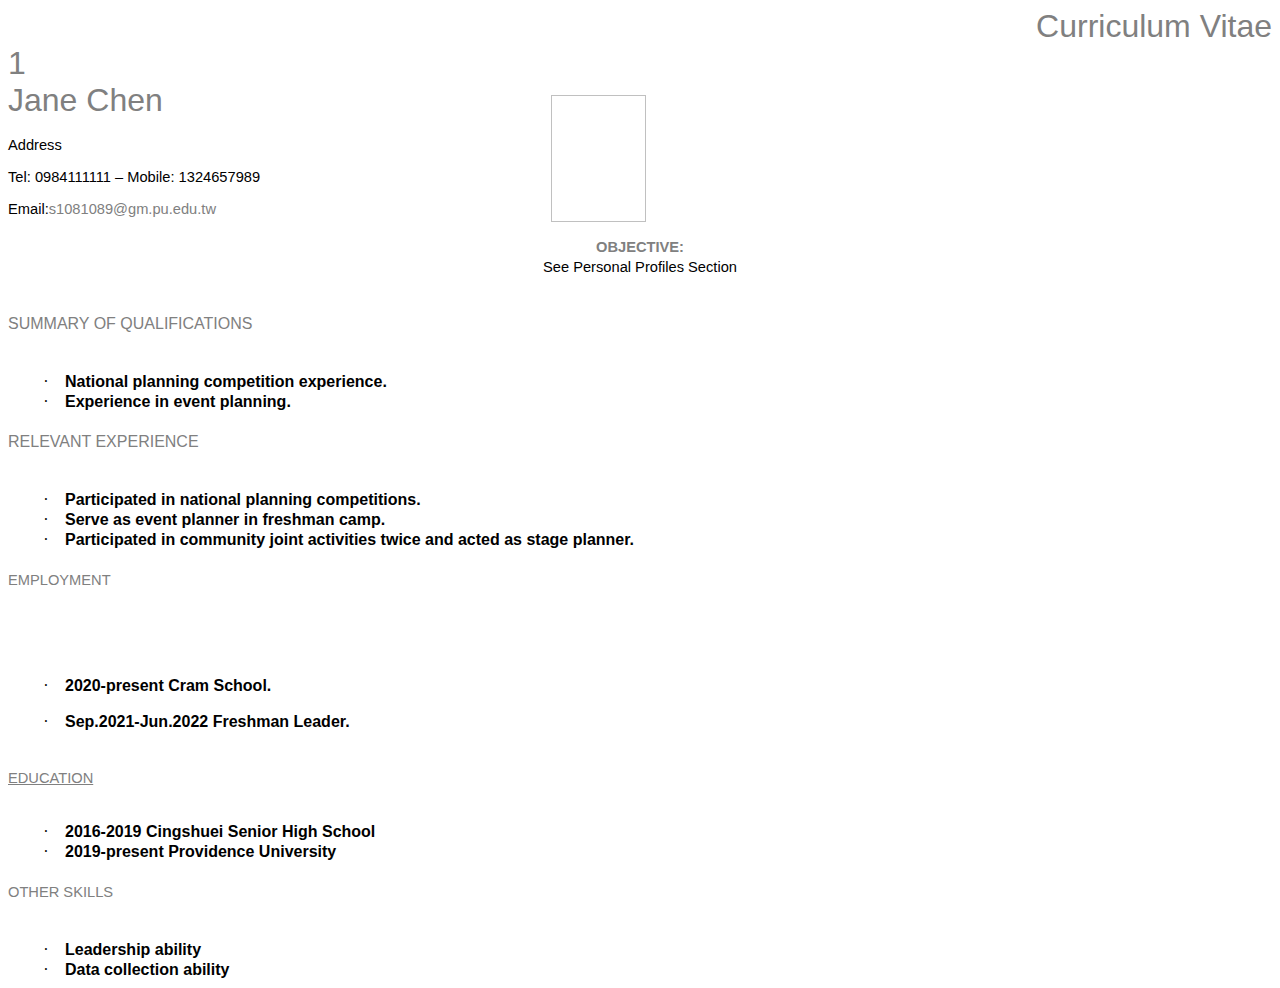
<file: 履歷en模板.html>
<html xmlns:v="urn:schemas-microsoft-com:vml"
xmlns:o="urn:schemas-microsoft-com:office:office"
xmlns:w="urn:schemas-microsoft-com:office:word"
xmlns:m="http://schemas.microsoft.com/office/2004/12/omml"
xmlns="http://www.w3.org/TR/REC-html40">

<head>
<meta http-equiv=Content-Type content="text/html; charset=utf-8">
<meta name=ProgId content=Word.Document>
<meta name=Generator content="Microsoft Word 15">
<meta name=Originator content="Microsoft Word 15">
<link rel=File-List href="履歷en模板.fld/filelist.xml">
<link rel=Edit-Time-Data href="履歷en模板.fld/editdata.mso">
<!--[if !mso]>
<style>
v\:* {behavior:url(#default#VML);}
o\:* {behavior:url(#default#VML);}
w\:* {behavior:url(#default#VML);}
.shape {behavior:url(#default#VML);}
</style>
<![endif]-->
<title>Curriculum Vitae</title>
<!--[if gte mso 9]><xml>
 <o:DocumentProperties>
  <o:Author>user</o:Author>
  <o:LastAuthor>張梅齡</o:LastAuthor>
  <o:Revision>2</o:Revision>
  <o:TotalTime>54</o:TotalTime>
  <o:Created>2023-04-04T18:10:00Z</o:Created>
  <o:LastSaved>2023-04-04T18:10:00Z</o:LastSaved>
  <o:Pages>1</o:Pages>
  <o:Words>98</o:Words>
  <o:Characters>564</o:Characters>
  <o:Company>USER</o:Company>
  <o:Lines>4</o:Lines>
  <o:Paragraphs>1</o:Paragraphs>
  <o:CharactersWithSpaces>661</o:CharactersWithSpaces>
  <o:Version>16.00</o:Version>
 </o:DocumentProperties>
 <o:OfficeDocumentSettings>
  <o:TargetScreenSize>800x600</o:TargetScreenSize>
 </o:OfficeDocumentSettings>
</xml><![endif]-->
<link rel=themeData href="履歷en模板.fld/themedata.thmx">
<link rel=colorSchemeMapping href="履歷en模板.fld/colorschememapping.xml">
<!--[if gte mso 9]><xml>
 <w:WordDocument>
  <w:SpellingState>Clean</w:SpellingState>
  <w:GrammarState>Clean</w:GrammarState>
  <w:TrackMoves>false</w:TrackMoves>
  <w:TrackFormatting/>
  <w:ValidateAgainstSchemas/>
  <w:SaveIfXMLInvalid>false</w:SaveIfXMLInvalid>
  <w:IgnoreMixedContent>false</w:IgnoreMixedContent>
  <w:AlwaysShowPlaceholderText>false</w:AlwaysShowPlaceholderText>
  <w:DoNotPromoteQF/>
  <w:LidThemeOther>EN-US</w:LidThemeOther>
  <w:LidThemeAsian>ZH-TW</w:LidThemeAsian>
  <w:LidThemeComplexScript>X-NONE</w:LidThemeComplexScript>
  <w:Compatibility>
   <w:SelectEntireFieldWithStartOrEnd/>
   <w:UseWord2002TableStyleRules/>
   <w:UseWord2010TableStyleRules/>
   <w:DontUseIndentAsNumberingTabStop/>
   <w:FELineBreak11/>
   <w:WW11IndentRules/>
   <w:DontAutofitConstrainedTables/>
   <w:AutofitLikeWW11/>
   <w:HangulWidthLikeWW11/>
   <w:UseNormalStyleForList/>
   <w:DontVertAlignCellWithSp/>
   <w:DontBreakConstrainedForcedTables/>
   <w:DontVertAlignInTxbx/>
   <w:Word11KerningPairs/>
   <w:CachedColBalance/>
   <w:UseFELayout/>
  </w:Compatibility>
  <w:BrowserLevel>MicrosoftInternetExplorer4</w:BrowserLevel>
  <m:mathPr>
   <m:mathFont m:val="Cambria Math"/>
   <m:brkBin m:val="before"/>
   <m:brkBinSub m:val="&#45;-"/>
   <m:smallFrac m:val="off"/>
   <m:dispDef/>
   <m:lMargin m:val="0"/>
   <m:rMargin m:val="0"/>
   <m:defJc m:val="centerGroup"/>
   <m:wrapIndent m:val="1440"/>
   <m:intLim m:val="subSup"/>
   <m:naryLim m:val="undOvr"/>
  </m:mathPr></w:WordDocument>
</xml><![endif]--><!--[if gte mso 9]><xml>
 <w:LatentStyles DefLockedState="false" DefUnhideWhenUsed="false"
  DefSemiHidden="false" DefQFormat="false" LatentStyleCount="376">
  <w:LsdException Locked="false" QFormat="true" Name="Normal"/>
  <w:LsdException Locked="false" QFormat="true" Name="heading 1"/>
  <w:LsdException Locked="false" SemiHidden="true" UnhideWhenUsed="true"
   QFormat="true" Name="heading 2"/>
  <w:LsdException Locked="false" QFormat="true" Name="heading 3"/>
  <w:LsdException Locked="false" SemiHidden="true" UnhideWhenUsed="true"
   QFormat="true" Name="heading 4"/>
  <w:LsdException Locked="false" SemiHidden="true" UnhideWhenUsed="true"
   QFormat="true" Name="heading 5"/>
  <w:LsdException Locked="false" QFormat="true" Name="heading 6"/>
  <w:LsdException Locked="false" SemiHidden="true" UnhideWhenUsed="true"
   QFormat="true" Name="heading 7"/>
  <w:LsdException Locked="false" SemiHidden="true" UnhideWhenUsed="true"
   QFormat="true" Name="heading 8"/>
  <w:LsdException Locked="false" QFormat="true" Name="heading 9"/>
  <w:LsdException Locked="false" SemiHidden="true" UnhideWhenUsed="true"
   QFormat="true" Name="caption"/>
  <w:LsdException Locked="false" QFormat="true" Name="Title"/>
  <w:LsdException Locked="false" QFormat="true" Name="Subtitle"/>
  <w:LsdException Locked="false" QFormat="true" Name="Strong"/>
  <w:LsdException Locked="false" QFormat="true" Name="Emphasis"/>
  <w:LsdException Locked="false" Priority="99" SemiHidden="true"
   Name="Placeholder Text"/>
  <w:LsdException Locked="false" Priority="1" QFormat="true" Name="No Spacing"/>
  <w:LsdException Locked="false" Priority="60" Name="Light Shading"/>
  <w:LsdException Locked="false" Priority="61" Name="Light List"/>
  <w:LsdException Locked="false" Priority="62" Name="Light Grid"/>
  <w:LsdException Locked="false" Priority="63" Name="Medium Shading 1"/>
  <w:LsdException Locked="false" Priority="64" Name="Medium Shading 2"/>
  <w:LsdException Locked="false" Priority="65" Name="Medium List 1"/>
  <w:LsdException Locked="false" Priority="66" Name="Medium List 2"/>
  <w:LsdException Locked="false" Priority="67" Name="Medium Grid 1"/>
  <w:LsdException Locked="false" Priority="68" Name="Medium Grid 2"/>
  <w:LsdException Locked="false" Priority="69" Name="Medium Grid 3"/>
  <w:LsdException Locked="false" Priority="70" Name="Dark List"/>
  <w:LsdException Locked="false" Priority="71" Name="Colorful Shading"/>
  <w:LsdException Locked="false" Priority="72" Name="Colorful List"/>
  <w:LsdException Locked="false" Priority="73" Name="Colorful Grid"/>
  <w:LsdException Locked="false" Priority="60" Name="Light Shading Accent 1"/>
  <w:LsdException Locked="false" Priority="61" Name="Light List Accent 1"/>
  <w:LsdException Locked="false" Priority="62" Name="Light Grid Accent 1"/>
  <w:LsdException Locked="false" Priority="63" Name="Medium Shading 1 Accent 1"/>
  <w:LsdException Locked="false" Priority="64" Name="Medium Shading 2 Accent 1"/>
  <w:LsdException Locked="false" Priority="65" Name="Medium List 1 Accent 1"/>
  <w:LsdException Locked="false" Priority="99" SemiHidden="true" Name="Revision"/>
  <w:LsdException Locked="false" Priority="34" QFormat="true"
   Name="List Paragraph"/>
  <w:LsdException Locked="false" Priority="29" QFormat="true" Name="Quote"/>
  <w:LsdException Locked="false" Priority="30" QFormat="true"
   Name="Intense Quote"/>
  <w:LsdException Locked="false" Priority="66" Name="Medium List 2 Accent 1"/>
  <w:LsdException Locked="false" Priority="67" Name="Medium Grid 1 Accent 1"/>
  <w:LsdException Locked="false" Priority="68" Name="Medium Grid 2 Accent 1"/>
  <w:LsdException Locked="false" Priority="69" Name="Medium Grid 3 Accent 1"/>
  <w:LsdException Locked="false" Priority="70" Name="Dark List Accent 1"/>
  <w:LsdException Locked="false" Priority="71" Name="Colorful Shading Accent 1"/>
  <w:LsdException Locked="false" Priority="72" Name="Colorful List Accent 1"/>
  <w:LsdException Locked="false" Priority="73" Name="Colorful Grid Accent 1"/>
  <w:LsdException Locked="false" Priority="60" Name="Light Shading Accent 2"/>
  <w:LsdException Locked="false" Priority="61" Name="Light List Accent 2"/>
  <w:LsdException Locked="false" Priority="62" Name="Light Grid Accent 2"/>
  <w:LsdException Locked="false" Priority="63" Name="Medium Shading 1 Accent 2"/>
  <w:LsdException Locked="false" Priority="64" Name="Medium Shading 2 Accent 2"/>
  <w:LsdException Locked="false" Priority="65" Name="Medium List 1 Accent 2"/>
  <w:LsdException Locked="false" Priority="66" Name="Medium List 2 Accent 2"/>
  <w:LsdException Locked="false" Priority="67" Name="Medium Grid 1 Accent 2"/>
  <w:LsdException Locked="false" Priority="68" Name="Medium Grid 2 Accent 2"/>
  <w:LsdException Locked="false" Priority="69" Name="Medium Grid 3 Accent 2"/>
  <w:LsdException Locked="false" Priority="70" Name="Dark List Accent 2"/>
  <w:LsdException Locked="false" Priority="71" Name="Colorful Shading Accent 2"/>
  <w:LsdException Locked="false" Priority="72" Name="Colorful List Accent 2"/>
  <w:LsdException Locked="false" Priority="73" Name="Colorful Grid Accent 2"/>
  <w:LsdException Locked="false" Priority="60" Name="Light Shading Accent 3"/>
  <w:LsdException Locked="false" Priority="61" Name="Light List Accent 3"/>
  <w:LsdException Locked="false" Priority="62" Name="Light Grid Accent 3"/>
  <w:LsdException Locked="false" Priority="63" Name="Medium Shading 1 Accent 3"/>
  <w:LsdException Locked="false" Priority="64" Name="Medium Shading 2 Accent 3"/>
  <w:LsdException Locked="false" Priority="65" Name="Medium List 1 Accent 3"/>
  <w:LsdException Locked="false" Priority="66" Name="Medium List 2 Accent 3"/>
  <w:LsdException Locked="false" Priority="67" Name="Medium Grid 1 Accent 3"/>
  <w:LsdException Locked="false" Priority="68" Name="Medium Grid 2 Accent 3"/>
  <w:LsdException Locked="false" Priority="69" Name="Medium Grid 3 Accent 3"/>
  <w:LsdException Locked="false" Priority="70" Name="Dark List Accent 3"/>
  <w:LsdException Locked="false" Priority="71" Name="Colorful Shading Accent 3"/>
  <w:LsdException Locked="false" Priority="72" Name="Colorful List Accent 3"/>
  <w:LsdException Locked="false" Priority="73" Name="Colorful Grid Accent 3"/>
  <w:LsdException Locked="false" Priority="60" Name="Light Shading Accent 4"/>
  <w:LsdException Locked="false" Priority="61" Name="Light List Accent 4"/>
  <w:LsdException Locked="false" Priority="62" Name="Light Grid Accent 4"/>
  <w:LsdException Locked="false" Priority="63" Name="Medium Shading 1 Accent 4"/>
  <w:LsdException Locked="false" Priority="64" Name="Medium Shading 2 Accent 4"/>
  <w:LsdException Locked="false" Priority="65" Name="Medium List 1 Accent 4"/>
  <w:LsdException Locked="false" Priority="66" Name="Medium List 2 Accent 4"/>
  <w:LsdException Locked="false" Priority="67" Name="Medium Grid 1 Accent 4"/>
  <w:LsdException Locked="false" Priority="68" Name="Medium Grid 2 Accent 4"/>
  <w:LsdException Locked="false" Priority="69" Name="Medium Grid 3 Accent 4"/>
  <w:LsdException Locked="false" Priority="70" Name="Dark List Accent 4"/>
  <w:LsdException Locked="false" Priority="71" Name="Colorful Shading Accent 4"/>
  <w:LsdException Locked="false" Priority="72" Name="Colorful List Accent 4"/>
  <w:LsdException Locked="false" Priority="73" Name="Colorful Grid Accent 4"/>
  <w:LsdException Locked="false" Priority="60" Name="Light Shading Accent 5"/>
  <w:LsdException Locked="false" Priority="61" Name="Light List Accent 5"/>
  <w:LsdException Locked="false" Priority="62" Name="Light Grid Accent 5"/>
  <w:LsdException Locked="false" Priority="63" Name="Medium Shading 1 Accent 5"/>
  <w:LsdException Locked="false" Priority="64" Name="Medium Shading 2 Accent 5"/>
  <w:LsdException Locked="false" Priority="65" Name="Medium List 1 Accent 5"/>
  <w:LsdException Locked="false" Priority="66" Name="Medium List 2 Accent 5"/>
  <w:LsdException Locked="false" Priority="67" Name="Medium Grid 1 Accent 5"/>
  <w:LsdException Locked="false" Priority="68" Name="Medium Grid 2 Accent 5"/>
  <w:LsdException Locked="false" Priority="69" Name="Medium Grid 3 Accent 5"/>
  <w:LsdException Locked="false" Priority="70" Name="Dark List Accent 5"/>
  <w:LsdException Locked="false" Priority="71" Name="Colorful Shading Accent 5"/>
  <w:LsdException Locked="false" Priority="72" Name="Colorful List Accent 5"/>
  <w:LsdException Locked="false" Priority="73" Name="Colorful Grid Accent 5"/>
  <w:LsdException Locked="false" Priority="60" Name="Light Shading Accent 6"/>
  <w:LsdException Locked="false" Priority="61" Name="Light List Accent 6"/>
  <w:LsdException Locked="false" Priority="62" Name="Light Grid Accent 6"/>
  <w:LsdException Locked="false" Priority="63" Name="Medium Shading 1 Accent 6"/>
  <w:LsdException Locked="false" Priority="64" Name="Medium Shading 2 Accent 6"/>
  <w:LsdException Locked="false" Priority="65" Name="Medium List 1 Accent 6"/>
  <w:LsdException Locked="false" Priority="66" Name="Medium List 2 Accent 6"/>
  <w:LsdException Locked="false" Priority="67" Name="Medium Grid 1 Accent 6"/>
  <w:LsdException Locked="false" Priority="68" Name="Medium Grid 2 Accent 6"/>
  <w:LsdException Locked="false" Priority="69" Name="Medium Grid 3 Accent 6"/>
  <w:LsdException Locked="false" Priority="70" Name="Dark List Accent 6"/>
  <w:LsdException Locked="false" Priority="71" Name="Colorful Shading Accent 6"/>
  <w:LsdException Locked="false" Priority="72" Name="Colorful List Accent 6"/>
  <w:LsdException Locked="false" Priority="73" Name="Colorful Grid Accent 6"/>
  <w:LsdException Locked="false" Priority="19" QFormat="true"
   Name="Subtle Emphasis"/>
  <w:LsdException Locked="false" Priority="21" QFormat="true"
   Name="Intense Emphasis"/>
  <w:LsdException Locked="false" Priority="31" QFormat="true"
   Name="Subtle Reference"/>
  <w:LsdException Locked="false" Priority="32" QFormat="true"
   Name="Intense Reference"/>
  <w:LsdException Locked="false" Priority="33" QFormat="true" Name="Book Title"/>
  <w:LsdException Locked="false" Priority="37" SemiHidden="true"
   UnhideWhenUsed="true" Name="Bibliography"/>
  <w:LsdException Locked="false" Priority="39" SemiHidden="true"
   UnhideWhenUsed="true" QFormat="true" Name="TOC Heading"/>
  <w:LsdException Locked="false" Priority="41" Name="Plain Table 1"/>
  <w:LsdException Locked="false" Priority="42" Name="Plain Table 2"/>
  <w:LsdException Locked="false" Priority="43" Name="Plain Table 3"/>
  <w:LsdException Locked="false" Priority="44" Name="Plain Table 4"/>
  <w:LsdException Locked="false" Priority="45" Name="Plain Table 5"/>
  <w:LsdException Locked="false" Priority="40" Name="Grid Table Light"/>
  <w:LsdException Locked="false" Priority="46" Name="Grid Table 1 Light"/>
  <w:LsdException Locked="false" Priority="47" Name="Grid Table 2"/>
  <w:LsdException Locked="false" Priority="48" Name="Grid Table 3"/>
  <w:LsdException Locked="false" Priority="49" Name="Grid Table 4"/>
  <w:LsdException Locked="false" Priority="50" Name="Grid Table 5 Dark"/>
  <w:LsdException Locked="false" Priority="51" Name="Grid Table 6 Colorful"/>
  <w:LsdException Locked="false" Priority="52" Name="Grid Table 7 Colorful"/>
  <w:LsdException Locked="false" Priority="46"
   Name="Grid Table 1 Light Accent 1"/>
  <w:LsdException Locked="false" Priority="47" Name="Grid Table 2 Accent 1"/>
  <w:LsdException Locked="false" Priority="48" Name="Grid Table 3 Accent 1"/>
  <w:LsdException Locked="false" Priority="49" Name="Grid Table 4 Accent 1"/>
  <w:LsdException Locked="false" Priority="50" Name="Grid Table 5 Dark Accent 1"/>
  <w:LsdException Locked="false" Priority="51"
   Name="Grid Table 6 Colorful Accent 1"/>
  <w:LsdException Locked="false" Priority="52"
   Name="Grid Table 7 Colorful Accent 1"/>
  <w:LsdException Locked="false" Priority="46"
   Name="Grid Table 1 Light Accent 2"/>
  <w:LsdException Locked="false" Priority="47" Name="Grid Table 2 Accent 2"/>
  <w:LsdException Locked="false" Priority="48" Name="Grid Table 3 Accent 2"/>
  <w:LsdException Locked="false" Priority="49" Name="Grid Table 4 Accent 2"/>
  <w:LsdException Locked="false" Priority="50" Name="Grid Table 5 Dark Accent 2"/>
  <w:LsdException Locked="false" Priority="51"
   Name="Grid Table 6 Colorful Accent 2"/>
  <w:LsdException Locked="false" Priority="52"
   Name="Grid Table 7 Colorful Accent 2"/>
  <w:LsdException Locked="false" Priority="46"
   Name="Grid Table 1 Light Accent 3"/>
  <w:LsdException Locked="false" Priority="47" Name="Grid Table 2 Accent 3"/>
  <w:LsdException Locked="false" Priority="48" Name="Grid Table 3 Accent 3"/>
  <w:LsdException Locked="false" Priority="49" Name="Grid Table 4 Accent 3"/>
  <w:LsdException Locked="false" Priority="50" Name="Grid Table 5 Dark Accent 3"/>
  <w:LsdException Locked="false" Priority="51"
   Name="Grid Table 6 Colorful Accent 3"/>
  <w:LsdException Locked="false" Priority="52"
   Name="Grid Table 7 Colorful Accent 3"/>
  <w:LsdException Locked="false" Priority="46"
   Name="Grid Table 1 Light Accent 4"/>
  <w:LsdException Locked="false" Priority="47" Name="Grid Table 2 Accent 4"/>
  <w:LsdException Locked="false" Priority="48" Name="Grid Table 3 Accent 4"/>
  <w:LsdException Locked="false" Priority="49" Name="Grid Table 4 Accent 4"/>
  <w:LsdException Locked="false" Priority="50" Name="Grid Table 5 Dark Accent 4"/>
  <w:LsdException Locked="false" Priority="51"
   Name="Grid Table 6 Colorful Accent 4"/>
  <w:LsdException Locked="false" Priority="52"
   Name="Grid Table 7 Colorful Accent 4"/>
  <w:LsdException Locked="false" Priority="46"
   Name="Grid Table 1 Light Accent 5"/>
  <w:LsdException Locked="false" Priority="47" Name="Grid Table 2 Accent 5"/>
  <w:LsdException Locked="false" Priority="48" Name="Grid Table 3 Accent 5"/>
  <w:LsdException Locked="false" Priority="49" Name="Grid Table 4 Accent 5"/>
  <w:LsdException Locked="false" Priority="50" Name="Grid Table 5 Dark Accent 5"/>
  <w:LsdException Locked="false" Priority="51"
   Name="Grid Table 6 Colorful Accent 5"/>
  <w:LsdException Locked="false" Priority="52"
   Name="Grid Table 7 Colorful Accent 5"/>
  <w:LsdException Locked="false" Priority="46"
   Name="Grid Table 1 Light Accent 6"/>
  <w:LsdException Locked="false" Priority="47" Name="Grid Table 2 Accent 6"/>
  <w:LsdException Locked="false" Priority="48" Name="Grid Table 3 Accent 6"/>
  <w:LsdException Locked="false" Priority="49" Name="Grid Table 4 Accent 6"/>
  <w:LsdException Locked="false" Priority="50" Name="Grid Table 5 Dark Accent 6"/>
  <w:LsdException Locked="false" Priority="51"
   Name="Grid Table 6 Colorful Accent 6"/>
  <w:LsdException Locked="false" Priority="52"
   Name="Grid Table 7 Colorful Accent 6"/>
  <w:LsdException Locked="false" Priority="46" Name="List Table 1 Light"/>
  <w:LsdException Locked="false" Priority="47" Name="List Table 2"/>
  <w:LsdException Locked="false" Priority="48" Name="List Table 3"/>
  <w:LsdException Locked="false" Priority="49" Name="List Table 4"/>
  <w:LsdException Locked="false" Priority="50" Name="List Table 5 Dark"/>
  <w:LsdException Locked="false" Priority="51" Name="List Table 6 Colorful"/>
  <w:LsdException Locked="false" Priority="52" Name="List Table 7 Colorful"/>
  <w:LsdException Locked="false" Priority="46"
   Name="List Table 1 Light Accent 1"/>
  <w:LsdException Locked="false" Priority="47" Name="List Table 2 Accent 1"/>
  <w:LsdException Locked="false" Priority="48" Name="List Table 3 Accent 1"/>
  <w:LsdException Locked="false" Priority="49" Name="List Table 4 Accent 1"/>
  <w:LsdException Locked="false" Priority="50" Name="List Table 5 Dark Accent 1"/>
  <w:LsdException Locked="false" Priority="51"
   Name="List Table 6 Colorful Accent 1"/>
  <w:LsdException Locked="false" Priority="52"
   Name="List Table 7 Colorful Accent 1"/>
  <w:LsdException Locked="false" Priority="46"
   Name="List Table 1 Light Accent 2"/>
  <w:LsdException Locked="false" Priority="47" Name="List Table 2 Accent 2"/>
  <w:LsdException Locked="false" Priority="48" Name="List Table 3 Accent 2"/>
  <w:LsdException Locked="false" Priority="49" Name="List Table 4 Accent 2"/>
  <w:LsdException Locked="false" Priority="50" Name="List Table 5 Dark Accent 2"/>
  <w:LsdException Locked="false" Priority="51"
   Name="List Table 6 Colorful Accent 2"/>
  <w:LsdException Locked="false" Priority="52"
   Name="List Table 7 Colorful Accent 2"/>
  <w:LsdException Locked="false" Priority="46"
   Name="List Table 1 Light Accent 3"/>
  <w:LsdException Locked="false" Priority="47" Name="List Table 2 Accent 3"/>
  <w:LsdException Locked="false" Priority="48" Name="List Table 3 Accent 3"/>
  <w:LsdException Locked="false" Priority="49" Name="List Table 4 Accent 3"/>
  <w:LsdException Locked="false" Priority="50" Name="List Table 5 Dark Accent 3"/>
  <w:LsdException Locked="false" Priority="51"
   Name="List Table 6 Colorful Accent 3"/>
  <w:LsdException Locked="false" Priority="52"
   Name="List Table 7 Colorful Accent 3"/>
  <w:LsdException Locked="false" Priority="46"
   Name="List Table 1 Light Accent 4"/>
  <w:LsdException Locked="false" Priority="47" Name="List Table 2 Accent 4"/>
  <w:LsdException Locked="false" Priority="48" Name="List Table 3 Accent 4"/>
  <w:LsdException Locked="false" Priority="49" Name="List Table 4 Accent 4"/>
  <w:LsdException Locked="false" Priority="50" Name="List Table 5 Dark Accent 4"/>
  <w:LsdException Locked="false" Priority="51"
   Name="List Table 6 Colorful Accent 4"/>
  <w:LsdException Locked="false" Priority="52"
   Name="List Table 7 Colorful Accent 4"/>
  <w:LsdException Locked="false" Priority="46"
   Name="List Table 1 Light Accent 5"/>
  <w:LsdException Locked="false" Priority="47" Name="List Table 2 Accent 5"/>
  <w:LsdException Locked="false" Priority="48" Name="List Table 3 Accent 5"/>
  <w:LsdException Locked="false" Priority="49" Name="List Table 4 Accent 5"/>
  <w:LsdException Locked="false" Priority="50" Name="List Table 5 Dark Accent 5"/>
  <w:LsdException Locked="false" Priority="51"
   Name="List Table 6 Colorful Accent 5"/>
  <w:LsdException Locked="false" Priority="52"
   Name="List Table 7 Colorful Accent 5"/>
  <w:LsdException Locked="false" Priority="46"
   Name="List Table 1 Light Accent 6"/>
  <w:LsdException Locked="false" Priority="47" Name="List Table 2 Accent 6"/>
  <w:LsdException Locked="false" Priority="48" Name="List Table 3 Accent 6"/>
  <w:LsdException Locked="false" Priority="49" Name="List Table 4 Accent 6"/>
  <w:LsdException Locked="false" Priority="50" Name="List Table 5 Dark Accent 6"/>
  <w:LsdException Locked="false" Priority="51"
   Name="List Table 6 Colorful Accent 6"/>
  <w:LsdException Locked="false" Priority="52"
   Name="List Table 7 Colorful Accent 6"/>
  <w:LsdException Locked="false" Priority="99" SemiHidden="true"
   UnhideWhenUsed="true" Name="Mention"/>
  <w:LsdException Locked="false" Priority="99" SemiHidden="true"
   UnhideWhenUsed="true" Name="Smart Hyperlink"/>
  <w:LsdException Locked="false" Priority="99" SemiHidden="true"
   UnhideWhenUsed="true" Name="Hashtag"/>
  <w:LsdException Locked="false" Priority="99" SemiHidden="true"
   UnhideWhenUsed="true" Name="Unresolved Mention"/>
  <w:LsdException Locked="false" Priority="99" SemiHidden="true"
   UnhideWhenUsed="true" Name="Smart Link"/>
 </w:LatentStyles>
</xml><![endif]-->
<style>
<!--
 /* Font Definitions */
 @font-face
	{font-family:"MS Mincho";
	panose-1:2 2 6 9 4 2 5 8 3 4;
	mso-font-alt:"ＭＳ 明朝";
	mso-font-charset:128;
	mso-generic-font-family:modern;
	mso-font-pitch:fixed;
	mso-font-signature:-536870145 1791491579 134217746 0 131231 0;}
@font-face
	{font-family:新細明體;
	panose-1:2 2 5 0 0 0 0 0 0 0;
	mso-font-alt:PMingLiU;
	mso-font-charset:136;
	mso-generic-font-family:roman;
	mso-font-pitch:variable;
	mso-font-signature:-1610611969 684719354 22 0 1048577 0;}
@font-face
	{font-family:"Cambria Math";
	panose-1:2 4 5 3 5 4 6 3 2 4;
	mso-font-charset:0;
	mso-generic-font-family:roman;
	mso-font-pitch:variable;
	mso-font-signature:-536870145 1107305727 0 0 415 0;}
@font-face
	{font-family:Calibri;
	panose-1:2 15 5 2 2 2 4 3 2 4;
	mso-font-charset:0;
	mso-generic-font-family:swiss;
	mso-font-pitch:variable;
	mso-font-signature:-536859905 -1073732485 9 0 511 0;}
@font-face
	{font-family:"Arial Narrow";
	panose-1:2 11 6 6 2 2 2 3 2 4;
	mso-font-charset:0;
	mso-generic-font-family:swiss;
	mso-font-pitch:variable;
	mso-font-signature:647 2048 0 0 159 0;}
@font-face
	{font-family:Tahoma;
	panose-1:2 11 6 4 3 5 4 4 2 4;
	mso-font-charset:0;
	mso-generic-font-family:swiss;
	mso-font-pitch:variable;
	mso-font-signature:-520081665 -1073717157 41 0 66047 0;}
@font-face
	{font-family:"Arial Black";
	panose-1:2 11 10 4 2 1 2 2 2 4;
	mso-font-charset:0;
	mso-generic-font-family:swiss;
	mso-font-pitch:variable;
	mso-font-signature:-1610612049 1073772795 0 0 159 0;}
@font-face
	{font-family:"Lucida Sans Unicode";
	panose-1:2 11 6 2 3 5 4 2 2 4;
	mso-font-charset:0;
	mso-generic-font-family:swiss;
	mso-font-pitch:variable;
	mso-font-signature:-2147480833 14699 0 0 191 0;}
@font-face
	{font-family:Georgia;
	panose-1:2 4 5 2 5 4 5 2 3 3;
	mso-font-charset:0;
	mso-generic-font-family:roman;
	mso-font-pitch:variable;
	mso-font-signature:647 0 0 0 159 0;}
@font-face
	{font-family:Times;
	panose-1:0 0 5 0 0 0 0 2 0 0;
	mso-font-charset:0;
	mso-generic-font-family:auto;
	mso-font-pitch:variable;
	mso-font-signature:-536870145 1342185562 0 0 415 0;}
@font-face
	{font-family:"\@新細明體";
	panose-1:2 1 6 1 0 1 1 1 1 1;
	mso-font-charset:136;
	mso-generic-font-family:roman;
	mso-font-pitch:variable;
	mso-font-signature:-1610611969 684719354 22 0 1048577 0;}
@font-face
	{font-family:"\@MS Mincho";
	panose-1:2 2 6 9 4 2 5 8 3 4;
	mso-font-charset:128;
	mso-generic-font-family:modern;
	mso-font-pitch:fixed;
	mso-font-signature:-536870145 1791491579 134217746 0 131231 0;}
 /* Style Definitions */
 p.MsoNormal, li.MsoNormal, div.MsoNormal
	{mso-style-unhide:no;
	mso-style-qformat:yes;
	mso-style-parent:"";
	margin:0cm;
	mso-pagination:widow-orphan;
	font-size:11.0pt;
	mso-bidi-font-size:12.0pt;
	font-family:"Georgia",serif;
	mso-fareast-font-family:新細明體;
	mso-bidi-font-family:"Times New Roman";
	mso-ansi-language:EN-GB;
	mso-fareast-language:EN-US;}
h1
	{mso-style-unhide:no;
	mso-style-qformat:yes;
	mso-style-next:內文;
	margin:0cm;
	mso-pagination:widow-orphan;
	page-break-after:avoid;
	mso-outline-level:1;
	font-size:12.0pt;
	font-family:"Lucida Sans Unicode",sans-serif;
	color:gray;
	mso-font-kerning:0pt;
	mso-ansi-language:EN-GB;
	mso-fareast-language:EN-US;}
h3
	{mso-style-unhide:no;
	mso-style-qformat:yes;
	mso-style-next:內文;
	margin:0cm;
	mso-pagination:widow-orphan;
	page-break-after:avoid;
	mso-outline-level:3;
	font-size:11.0pt;
	mso-bidi-font-size:12.0pt;
	font-family:"Lucida Sans Unicode",sans-serif;
	color:gray;
	mso-ansi-language:EN-GB;
	mso-fareast-language:EN-US;}
h6
	{mso-style-unhide:no;
	mso-style-qformat:yes;
	mso-style-next:內文;
	margin:0cm;
	mso-pagination:widow-orphan;
	page-break-after:avoid;
	mso-outline-level:6;
	font-size:12.0pt;
	font-family:"Times New Roman",serif;
	mso-ansi-language:EN-GB;
	mso-fareast-language:EN-US;
	font-weight:normal;
	font-style:italic;}
p.MsoHeading9, li.MsoHeading9, div.MsoHeading9
	{mso-style-unhide:no;
	mso-style-qformat:yes;
	mso-style-next:內文;
	margin:0cm;
	text-align:justify;
	text-justify:inter-ideograph;
	line-height:15.0pt;
	mso-pagination:widow-orphan;
	page-break-after:avoid;
	mso-outline-level:9;
	font-size:11.0pt;
	mso-bidi-font-size:12.0pt;
	font-family:"Arial Narrow",sans-serif;
	mso-fareast-font-family:新細明體;
	mso-bidi-font-family:Tahoma;
	color:gray;
	text-transform:uppercase;
	mso-ansi-language:EN-GB;
	mso-fareast-language:EN-US;
	font-weight:bold;
	text-decoration:underline;
	text-underline:single;}
p.MsoHeader, li.MsoHeader, div.MsoHeader
	{mso-style-unhide:no;
	mso-style-link:"頁首 字元";
	margin:0cm;
	mso-pagination:widow-orphan;
	tab-stops:center 207.65pt right 415.3pt;
	layout-grid-mode:char;
	font-size:10.0pt;
	font-family:"Georgia",serif;
	mso-fareast-font-family:新細明體;
	mso-bidi-font-family:"Times New Roman";
	mso-ansi-language:EN-GB;
	mso-fareast-language:EN-US;}
p.MsoFooter, li.MsoFooter, div.MsoFooter
	{mso-style-unhide:no;
	mso-style-link:"頁尾 字元";
	margin:0cm;
	mso-pagination:widow-orphan;
	tab-stops:center 207.65pt right 415.3pt;
	layout-grid-mode:char;
	font-size:10.0pt;
	font-family:"Georgia",serif;
	mso-fareast-font-family:新細明體;
	mso-bidi-font-family:"Times New Roman";
	mso-ansi-language:EN-GB;
	mso-fareast-language:EN-US;}
p.MsoBodyTextIndent, li.MsoBodyTextIndent, div.MsoBodyTextIndent
	{mso-style-unhide:no;
	margin-top:0cm;
	margin-right:0cm;
	margin-bottom:0cm;
	margin-left:-18.0pt;
	mso-pagination:widow-orphan;
	font-size:12.0pt;
	mso-bidi-font-size:10.0pt;
	font-family:"Times New Roman",serif;
	mso-fareast-font-family:Times;
	mso-fareast-language:EN-US;}
p.0-Bodytext, li.0-Bodytext, div.0-Bodytext
	{mso-style-name:0-Bodytext;
	mso-style-unhide:no;
	mso-style-next:內文;
	margin-top:0cm;
	margin-right:0cm;
	margin-bottom:0cm;
	margin-left:21.6pt;
	mso-pagination:widow-orphan;
	tab-stops:93.6pt 108.0pt;
	layout-grid-mode:char;
	font-size:10.0pt;
	font-family:"Arial",sans-serif;
	mso-fareast-font-family:新細明體;
	mso-bidi-font-family:"Times New Roman";
	mso-fareast-language:EN-US;}
p.CompanyName, li.CompanyName, div.CompanyName
	{mso-style-name:"Company Name";
	mso-style-update:auto;
	mso-style-unhide:no;
	mso-style-next:內文;
	margin-top:12.0pt;
	margin-right:0cm;
	margin-bottom:2.0pt;
	margin-left:0cm;
	line-height:11.0pt;
	mso-pagination:widow-orphan;
	tab-stops:108.0pt right 324.0pt;
	font-size:10.0pt;
	font-family:"Arial",sans-serif;
	mso-fareast-font-family:新細明體;
	mso-bidi-font-family:"Times New Roman";
	mso-ansi-language:EN-GB;
	mso-fareast-language:EN-US;}
span.a
	{mso-style-name:"頁首 字元";
	mso-style-unhide:no;
	mso-style-locked:yes;
	mso-style-parent:"";
	mso-style-link:頁首;
	font-family:"Georgia",serif;
	mso-ascii-font-family:Georgia;
	mso-hansi-font-family:Georgia;
	mso-ansi-language:EN-GB;
	mso-fareast-language:EN-US;}
span.a0
	{mso-style-name:"頁尾 字元";
	mso-style-unhide:no;
	mso-style-locked:yes;
	mso-style-parent:"";
	mso-style-link:頁尾;
	font-family:"Georgia",serif;
	mso-ascii-font-family:Georgia;
	mso-hansi-font-family:Georgia;
	mso-ansi-language:EN-GB;
	mso-fareast-language:EN-US;}
span.SpellE
	{mso-style-name:"";
	mso-spl-e:yes;}
span.GramE
	{mso-style-name:"";
	mso-gram-e:yes;}
.MsoChpDefault
	{mso-style-type:export-only;
	mso-default-props:yes;
	mso-fareast-font-family:新細明體;}
 /* Page Definitions */
 @page
	{mso-footnote-separator:url("履歷en模板.fld/header.html") fs;
	mso-footnote-continuation-separator:url("履歷en模板.fld/header.html") fcs;
	mso-endnote-separator:url("履歷en模板.fld/header.html") es;
	mso-endnote-continuation-separator:url("履歷en模板.fld/header.html") ecs;}
@page WordSection1
	{size:612.0pt 792.0pt;
	margin:72.0pt 90.0pt 72.0pt 90.0pt;
	mso-header-margin:36.0pt;
	mso-footer-margin:36.0pt;
	mso-paper-source:0;}
div.WordSection1
	{page:WordSection1;}
 /* List Definitions */
 @list l0
	{mso-list-id:1493987041;
	mso-list-type:hybrid;
	mso-list-template-ids:-911833912 67698689 67698691 67698693 67698689 67698691 67698693 67698689 67698691 67698693;}
@list l0:level1
	{mso-level-number-format:bullet;
	mso-level-text:;
	mso-level-tab-stop:44.5pt;
	mso-level-number-position:left;
	margin-left:44.5pt;
	text-indent:-18.0pt;
	font-family:Symbol;}
@list l0:level2
	{mso-level-tab-stop:72.0pt;
	mso-level-number-position:left;
	text-indent:-18.0pt;}
@list l0:level3
	{mso-level-tab-stop:108.0pt;
	mso-level-number-position:left;
	text-indent:-18.0pt;}
@list l0:level4
	{mso-level-tab-stop:144.0pt;
	mso-level-number-position:left;
	text-indent:-18.0pt;}
@list l0:level5
	{mso-level-tab-stop:180.0pt;
	mso-level-number-position:left;
	text-indent:-18.0pt;}
@list l0:level6
	{mso-level-tab-stop:216.0pt;
	mso-level-number-position:left;
	text-indent:-18.0pt;}
@list l0:level7
	{mso-level-tab-stop:252.0pt;
	mso-level-number-position:left;
	text-indent:-18.0pt;}
@list l0:level8
	{mso-level-tab-stop:288.0pt;
	mso-level-number-position:left;
	text-indent:-18.0pt;}
@list l0:level9
	{mso-level-tab-stop:324.0pt;
	mso-level-number-position:left;
	text-indent:-18.0pt;}
ol
	{margin-bottom:0cm;}
ul
	{margin-bottom:0cm;}
-->
</style>
<!--[if gte mso 10]>
<style>
 /* Style Definitions */
 table.MsoNormalTable
	{mso-style-name:表格內文;
	mso-tstyle-rowband-size:0;
	mso-tstyle-colband-size:0;
	mso-style-noshow:yes;
	mso-style-unhide:no;
	mso-style-parent:"";
	mso-padding-alt:0cm 5.4pt 0cm 5.4pt;
	mso-para-margin:0cm;
	mso-pagination:widow-orphan;
	font-size:10.0pt;
	font-family:"Times New Roman",serif;}
</style>
<![endif]--><!--[if gte mso 9]><xml>
 <o:shapedefaults v:ext="edit" spidmax="2057"/>
</xml><![endif]--><!--[if gte mso 9]><xml>
 <o:shapelayout v:ext="edit">
  <o:idmap v:ext="edit" data="2"/>
 </o:shapelayout></xml><![endif]-->
</head>

<body lang=ZH-TW style='tab-interval:36.0pt;word-wrap:break-word'>

<div class=WordSection1>

<h6 align=right style='text-align:right'><span lang=EN-GB style='font-size:
24.0pt;mso-bidi-font-size:12.0pt;font-family:"Arial Narrow",sans-serif;
mso-bidi-font-family:Tahoma;color:gray;font-style:normal'>Curriculum Vitae<o:p></o:p></span></h6>

<h6><span lang=EN-US style='font-size:24.0pt;mso-bidi-font-size:12.0pt;
font-family:"Arial Narrow",sans-serif;mso-bidi-font-family:Tahoma;color:gray;
mso-ansi-language:EN-US;mso-fareast-language:ZH-TW;font-style:normal'>1<o:p></o:p></span></h6>

<h6><span lang=EN-GB style='font-size:24.0pt;mso-bidi-font-size:12.0pt;
font-family:"Arial Narrow",sans-serif;mso-bidi-font-family:Tahoma;color:gray;
mso-fareast-language:ZH-TW;font-style:normal'>Jane Chen</span><span lang=EN-GB
style='font-size:10.0pt;mso-bidi-font-size:12.0pt;font-family:"Tahoma",sans-serif;
color:gray;mso-ansi-language:EN-US;mso-no-proof:yes'> </span><!--[if gte vml 1]><v:shapetype
 id="_x0000_t202" coordsize="21600,21600" o:spt="202" path="m,l,21600r21600,l21600,xe">
 <v:stroke joinstyle="miter"/>
 <v:path gradientshapeok="t" o:connecttype="rect"/>
</v:shapetype><v:shape id="_x0000_s2056" type="#_x0000_t202" alt="" style='position:absolute;
 margin-left:388.5pt;margin-top:16.8pt;width:108.9pt;height:134.7pt;z-index:251655680;
 mso-wrap-style:square;mso-wrap-edited:f;mso-width-percent:0;
 mso-height-percent:0;mso-position-horizontal-relative:text;
 mso-position-vertical-relative:text;mso-width-percent:0;mso-height-percent:0;
 v-text-anchor:top' stroked="f"/><![endif]--><![if !vml]><span
style='mso-ignore:vglayout;position:relative;z-index:251655680'><span
style='position:absolute;left:379px;top:-7px;width:112px;height:139px'>

<table cellpadding=0 cellspacing=0>
 <tr>
  <td width=112 height=139 bgcolor=white style='vertical-align:top;background:
  white'><![endif]><![if !mso]><span style='position:absolute;mso-ignore:vglayout;
  z-index:251655680'>
  <table cellpadding=0 cellspacing=0 width="100%">
   <tr>
    <td><![endif]>
    <div v:shape="_x0000_s2056" style='padding:3.6pt 7.2pt 3.6pt 7.2pt'
    class=shape>
    <p class=MsoNormal><span lang=EN-US style='font-size:10.0pt;mso-ansi-language:
    EN-US;mso-no-proof:yes'><!--[if gte vml 1]><v:shapetype id="_x0000_t75"
     coordsize="21600,21600" o:spt="75" o:preferrelative="t" path="m@4@5l@4@11@9@11@9@5xe"
     filled="f" stroked="f">
     <v:stroke joinstyle="miter"/>
     <v:formulas>
      <v:f eqn="if lineDrawn pixelLineWidth 0"/>
      <v:f eqn="sum @0 1 0"/>
      <v:f eqn="sum 0 0 @1"/>
      <v:f eqn="prod @2 1 2"/>
      <v:f eqn="prod @3 21600 pixelWidth"/>
      <v:f eqn="prod @3 21600 pixelHeight"/>
      <v:f eqn="sum @0 0 1"/>
      <v:f eqn="prod @6 1 2"/>
      <v:f eqn="prod @7 21600 pixelWidth"/>
      <v:f eqn="sum @8 21600 0"/>
      <v:f eqn="prod @7 21600 pixelHeight"/>
      <v:f eqn="sum @10 21600 0"/>
     </v:formulas>
     <v:path o:extrusionok="f" gradientshapeok="t" o:connecttype="rect"/>
     <o:lock v:ext="edit" aspectratio="t"/>
    </v:shapetype><v:shape id="_x0000_i1025" type="#_x0000_t75" alt="" style='width:95pt;
     height:127pt;mso-width-percent:0;mso-height-percent:0;mso-width-percent:0;
     mso-height-percent:0'>
     <v:imagedata src="履歷en模板.fld/image001.png" o:title=""/>
    </v:shape><![endif]--><![if !vml]><img width=95 height=127 v:shapes="_x0000_i1025"><![endif]></span></p>
    </div>
    <![if !mso]></td>
   </tr>
  </table>
  </span><![endif]><![if !mso & !vml]>&nbsp;<![endif]><![if !vml]></td>
 </tr>
</table>

</span></span><![endif]><!--[if gte vml 1]><v:line id="_x0000_s2055" alt=""
 style='position:absolute;z-index:251654656;mso-wrap-edited:f;
 mso-width-percent:0;mso-height-percent:0;mso-position-horizontal-relative:text;
 mso-position-vertical-relative:text;mso-width-percent:0;mso-height-percent:0'
 from="-70.8pt,31.7pt" to="413.1pt,31.7pt"/><![endif]--><span lang=EN-GB
style='font-size:22.0pt;mso-bidi-font-size:12.0pt;font-family:"Tahoma",sans-serif;
color:gray'><o:p></o:p></span></h6>

<h6><span lang=EN-GB><o:p>&nbsp;</o:p></span></h6>

<p class=MsoNormal><span lang=EN-GB style='font-family:"Arial Narrow",sans-serif;
mso-bidi-font-family:Tahoma'>Address<o:p></o:p></span></p>

<p class=MsoNormal align=center style='text-align:center'><span lang=EN-GB
style='font-family:"Arial Narrow",sans-serif;mso-bidi-font-family:Tahoma'><o:p>&nbsp;</o:p></span></p>

<p class=MsoNormal><span lang=EN-GB style='font-family:"Arial Narrow",sans-serif;
mso-bidi-font-family:Tahoma'>Tel: </span><span lang=EN-GB style='font-family:
"Arial Narrow",sans-serif;mso-bidi-font-family:Tahoma;mso-fareast-language:
ZH-TW'>0984</span><span lang=EN-GB style='font-family:"Arial Narrow",sans-serif;
mso-bidi-font-family:Tahoma'>111111 – Mobile: 1324657989<o:p></o:p></span></p>

<p class=MsoNormal align=center style='text-align:center'><span lang=EN-GB
style='font-family:"Arial Narrow",sans-serif;mso-bidi-font-family:Tahoma'><o:p>&nbsp;</o:p></span></p>

<p class=MsoNormal><span class=GramE><span lang=EN-GB style='font-family:"Arial Narrow",sans-serif;
mso-bidi-font-family:Tahoma'>Email:</span><span lang=EN-GB style='font-family:
"Arial Narrow",sans-serif;mso-bidi-font-family:Tahoma;color:gray;mso-fareast-language:
ZH-TW'>s1081089@gm.pu.edu.tw</span></span><span lang=EN-GB style='font-family:
"Arial Narrow",sans-serif;mso-bidi-font-family:Tahoma;color:gray;mso-fareast-language:
ZH-TW'><o:p></o:p></span></p>

<h1 style='line-height:15.0pt'><span lang=EN-GB style='font-size:11.0pt;
mso-bidi-font-size:12.0pt;font-family:"Arial Narrow",sans-serif;mso-bidi-font-family:
Tahoma;text-transform:uppercase'><o:p>&nbsp;</o:p></span></h1>

<h1 align=center style='text-align:center;line-height:15.0pt'><span lang=EN-GB
style='font-size:11.0pt;mso-bidi-font-size:12.0pt;font-family:"Arial Narrow",sans-serif;
mso-bidi-font-family:Tahoma;text-transform:uppercase'>Objective:<o:p></o:p></span></h1>

<h1 align=center style='text-align:center;line-height:15.0pt'><span lang=EN-GB
style='font-size:11.0pt;mso-bidi-font-size:12.0pt;font-family:"Arial Narrow",sans-serif;
mso-bidi-font-family:Tahoma;color:black;font-weight:normal;mso-bidi-font-weight:
bold'>See Personal Profiles Section</span><span lang=EN-GB style='font-size:
11.0pt;mso-bidi-font-size:12.0pt;font-family:"Arial Narrow",sans-serif;
mso-bidi-font-family:Tahoma;color:black'><o:p></o:p></span></h1>

<p class=CompanyName style='margin:0cm;line-height:15.0pt;tab-stops:36.0pt 108.0pt right 324.0pt'><span
lang=EN-GB style='font-size:11.0pt;mso-bidi-font-size:12.0pt;font-family:"Arial Narrow",sans-serif;
mso-bidi-font-family:Tahoma'><o:p>&nbsp;</o:p></span></p>

<p class=MsoNormal><span lang=EN-GB><o:p>&nbsp;</o:p></span></p>

<h1 style='line-height:15.0pt'><span lang=EN-GB style='font-family:"Arial Black",sans-serif;
mso-bidi-font-family:"Times New Roman";text-transform:uppercase;font-weight:
normal;mso-bidi-font-weight:bold'>summary of Qualifications<o:p></o:p></span></h1>

<p class=MsoBodyTextIndent style='margin-left:0cm;line-height:15.0pt;
tab-stops:72.0pt'><!--[if gte vml 1]><v:line id="_x0000_s2054" alt="" style='position:absolute;
 z-index:251656704;mso-wrap-edited:f;mso-width-percent:0;mso-height-percent:0;
 mso-width-percent:0;mso-height-percent:0' from="-254.4pt,.95pt" to="229.5pt,.95pt"/><![endif]--><span
lang=EN-GB style='font-size:11.0pt;mso-bidi-font-size:12.0pt;font-family:"Arial Narrow",sans-serif;
mso-fareast-font-family:"Times New Roman";mso-ansi-language:EN-GB'><o:p>&nbsp;</o:p></span></p>

<br style='mso-ignore:vglayout' clear=ALL>

<p class=MsoNormal style='margin-left:44.5pt;text-indent:-18.0pt;line-height:
15.0pt;mso-list:l0 level1 lfo1;tab-stops:list 44.5pt left 72.0pt'><![if !supportLists]><span
lang=EN-GB style='font-size:12.0pt;mso-bidi-font-size:14.0pt;font-family:Symbol;
mso-fareast-font-family:Symbol;mso-bidi-font-family:Symbol;mso-bidi-font-weight:
bold'><span style='mso-list:Ignore'>·<span style='font:7.0pt "Times New Roman"'>&nbsp;&nbsp;&nbsp;&nbsp;&nbsp;&nbsp;
</span></span></span><![endif]><b><span lang=EN-GB style='font-size:12.0pt;
mso-bidi-font-size:14.0pt;font-family:"Calibri",sans-serif'>National planning
competition experience</span></b><b><span lang=EN-GB style='font-size:12.0pt;
mso-bidi-font-size:14.0pt;font-family:"Calibri",sans-serif;mso-fareast-language:
ZH-TW'>.</span></b><b><span lang=EN-GB style='font-size:12.0pt;mso-bidi-font-size:
14.0pt;font-family:"Calibri",sans-serif'><o:p></o:p></span></b></p>

<p class=MsoNormal style='margin-left:44.5pt;text-indent:-18.0pt;line-height:
15.0pt;mso-list:l0 level1 lfo1;tab-stops:list 44.5pt left 72.0pt'><![if !supportLists]><span
lang=EN-GB style='font-size:12.0pt;mso-bidi-font-size:14.0pt;font-family:Symbol;
mso-fareast-font-family:Symbol;mso-bidi-font-family:Symbol;mso-bidi-font-weight:
bold'><span style='mso-list:Ignore'>·<span style='font:7.0pt "Times New Roman"'>&nbsp;&nbsp;&nbsp;&nbsp;&nbsp;&nbsp;
</span></span></span><![endif]><b><span lang=EN-GB style='font-size:12.0pt;
mso-bidi-font-size:14.0pt;font-family:"Calibri",sans-serif'>Experience in event
planning</span></b><b><span lang=EN-GB style='font-size:12.0pt;mso-bidi-font-size:
14.0pt;font-family:"Calibri",sans-serif;mso-fareast-language:ZH-TW'>.</span></b><b><span
lang=EN-GB style='font-size:12.0pt;mso-bidi-font-size:14.0pt;font-family:"Calibri",sans-serif'><o:p></o:p></span></b></p>

<p class=CompanyName style='margin:0cm;line-height:15.0pt;tab-stops:36.0pt 108.0pt right 324.0pt'><span
lang=EN-GB style='font-size:11.0pt;mso-bidi-font-size:12.0pt;font-family:"Arial Narrow",sans-serif;
mso-bidi-font-family:Tahoma'><o:p>&nbsp;</o:p></span></p>

<h1 style='line-height:15.0pt'><span lang=EN-GB style='font-family:"Arial Black",sans-serif;
mso-bidi-font-family:Tahoma;text-transform:uppercase;font-weight:normal;
mso-bidi-font-weight:bold'>RELEVANT EXPERIENCE<o:p></o:p></span></h1>

<p class=MsoNormal style='line-height:15.0pt'><!--[if gte vml 1]><v:line id="_x0000_s2053"
 alt="" style='position:absolute;z-index:251657728;mso-wrap-edited:f;
 mso-width-percent:0;mso-height-percent:0;mso-width-percent:0;
 mso-height-percent:0' from="-254.1pt,2.45pt" to="229.8pt,2.45pt"/><![endif]--><span
lang=EN-GB style='font-family:"Arial Narrow",sans-serif'><o:p>&nbsp;</o:p></span></p>

<br style='mso-ignore:vglayout' clear=ALL>

<p class=MsoNormal style='margin-left:44.5pt;text-indent:-18.0pt;line-height:
15.0pt;mso-list:l0 level1 lfo1;tab-stops:list 44.5pt'><![if !supportLists]><span
lang=EN-GB style='font-size:12.0pt;mso-bidi-font-size:14.0pt;font-family:Symbol;
mso-fareast-font-family:Symbol;mso-bidi-font-family:Symbol;mso-bidi-font-weight:
bold'><span style='mso-list:Ignore'>·<span style='font:7.0pt "Times New Roman"'>&nbsp;&nbsp;&nbsp;&nbsp;&nbsp;&nbsp;
</span></span></span><![endif]><b><span lang=EN-GB style='font-size:12.0pt;
mso-bidi-font-size:14.0pt;font-family:"Calibri",sans-serif'>Participated in
national planning competitions</span></b><b><span lang=EN-GB style='font-size:
12.0pt;mso-bidi-font-size:14.0pt;font-family:"Calibri",sans-serif;mso-fareast-language:
ZH-TW'>.</span></b><b><span lang=EN-GB style='font-size:12.0pt;mso-bidi-font-size:
14.0pt;font-family:"Calibri",sans-serif'><o:p></o:p></span></b></p>

<p class=MsoNormal style='margin-left:44.5pt;text-indent:-18.0pt;line-height:
15.0pt;mso-list:l0 level1 lfo1;tab-stops:list 44.5pt'><![if !supportLists]><span
lang=EN-GB style='font-size:12.0pt;mso-bidi-font-size:14.0pt;font-family:Symbol;
mso-fareast-font-family:Symbol;mso-bidi-font-family:Symbol;mso-bidi-font-weight:
bold'><span style='mso-list:Ignore'>·<span style='font:7.0pt "Times New Roman"'>&nbsp;&nbsp;&nbsp;&nbsp;&nbsp;&nbsp;
</span></span></span><![endif]><b><span lang=EN-GB style='font-size:12.0pt;
mso-bidi-font-size:14.0pt;font-family:"Calibri",sans-serif'>Serve as event
planner in freshman camp</span></b><b><span lang=EN-GB style='font-size:12.0pt;
mso-bidi-font-size:14.0pt;font-family:"Calibri",sans-serif;mso-fareast-language:
ZH-TW'>.</span></b><b><span lang=EN-GB style='font-size:12.0pt;mso-bidi-font-size:
14.0pt;font-family:"Calibri",sans-serif'><o:p></o:p></span></b></p>

<p class=MsoNormal style='margin-left:44.5pt;text-indent:-18.0pt;line-height:
15.0pt;mso-list:l0 level1 lfo1;tab-stops:list 44.5pt left 72.0pt'><![if !supportLists]><span
lang=EN-GB style='font-size:12.0pt;mso-bidi-font-size:14.0pt;font-family:Symbol;
mso-fareast-font-family:Symbol;mso-bidi-font-family:Symbol;mso-bidi-font-weight:
bold'><span style='mso-list:Ignore'>·<span style='font:7.0pt "Times New Roman"'>&nbsp;&nbsp;&nbsp;&nbsp;&nbsp;&nbsp;
</span></span></span><![endif]><b><span lang=EN-GB style='font-size:12.0pt;
mso-bidi-font-size:14.0pt;font-family:"Calibri",sans-serif'>Participated in
community joint activities twice and acted as stage planner</span></b><b><span
lang=EN-GB style='font-size:12.0pt;mso-bidi-font-size:14.0pt;font-family:"Calibri",sans-serif;
mso-fareast-language:ZH-TW'>.</span></b><b><span lang=EN-GB style='font-size:
12.0pt;mso-bidi-font-size:14.0pt;font-family:"Calibri",sans-serif'><o:p></o:p></span></b></p>

<p class=MsoNormal style='margin-left:44.5pt;line-height:15.0pt'><b><span
lang=EN-GB style='font-size:12.0pt;mso-bidi-font-size:14.0pt;font-family:"Calibri",sans-serif'><o:p>&nbsp;</o:p></span></b></p>

<h1 style='line-height:15.0pt'><span lang=EN-GB style='font-size:11.0pt;
mso-bidi-font-size:12.0pt;font-family:"Arial Black",sans-serif;mso-bidi-font-family:
Tahoma;text-transform:uppercase;font-weight:normal;mso-bidi-font-weight:bold'>EMPLOYMENT<o:p></o:p></span></h1>

<p class=0-Bodytext style='margin-left:0cm;line-height:15.0pt;tab-stops:93.6pt 116.55pt'><!--[if gte vml 1]><v:line
 id="_x0000_s2052" alt="" style='position:absolute;z-index:251658752;
 mso-wrap-edited:f;mso-width-percent:0;mso-height-percent:0;
 mso-width-percent:0;mso-height-percent:0' from="-256.8pt,1.85pt" to="227.1pt,1.85pt"/><![endif]--><span
lang=EN-GB style='font-size:11.0pt;mso-bidi-font-size:12.0pt;font-family:"Arial Narrow",sans-serif;
mso-bidi-font-family:Tahoma;mso-ansi-language:EN-GB'><o:p>&nbsp;</o:p></span></p>

<br style='mso-ignore:vglayout' clear=ALL>

<p class=0-Bodytext style='margin-left:44.5pt;text-indent:-18.0pt;line-height:
15.0pt;mso-list:l0 level1 lfo1;tab-stops:list 44.5pt left 93.6pt 108.0pt 116.55pt'><![if !supportLists]><span
lang=EN-GB style='font-size:12.0pt;mso-bidi-font-size:14.0pt;font-family:Symbol;
mso-fareast-font-family:Symbol;mso-bidi-font-family:Symbol;mso-ansi-language:
EN-GB;mso-bidi-font-weight:bold'><span style='mso-list:Ignore'>·<span
style='font:7.0pt "Times New Roman"'>&nbsp;&nbsp;&nbsp;&nbsp;&nbsp;&nbsp; </span></span></span><![endif]><b><span
lang=EN-GB style='font-size:12.0pt;mso-bidi-font-size:14.0pt;font-family:"Calibri",sans-serif;
mso-ansi-language:EN-GB'>2020-present Cram School</span></b><b><span
lang=EN-GB style='font-size:12.0pt;mso-bidi-font-size:14.0pt;font-family:"Calibri",sans-serif;
mso-ansi-language:EN-GB;mso-fareast-language:ZH-TW'>.</span></b><b><span
lang=EN-GB style='font-size:12.0pt;mso-bidi-font-size:14.0pt;font-family:"Calibri",sans-serif;
mso-ansi-language:EN-GB'><o:p></o:p></span></b></p>

<p class=0-Bodytext style='margin-left:44.5pt;text-indent:-18.0pt;line-height:
15.0pt;mso-list:l0 level1 lfo1;tab-stops:list 44.5pt left 93.6pt 116.55pt'><![if !supportLists]><span
lang=EN-GB style='font-size:12.0pt;mso-bidi-font-size:14.0pt;font-family:Symbol;
mso-fareast-font-family:Symbol;mso-bidi-font-family:Symbol;mso-ansi-language:
EN-GB;mso-bidi-font-weight:bold'><span style='mso-list:Ignore'>·<span
style='font:7.0pt "Times New Roman"'>&nbsp;&nbsp;&nbsp;&nbsp;&nbsp;&nbsp; </span></span></span><![endif]><b><span
lang=EN-GB style='font-size:12.0pt;mso-bidi-font-size:14.0pt;font-family:"Calibri",sans-serif;
mso-ansi-language:EN-GB'>Sep.2021-Jun.2022 Freshman Leader</span></b><b><span
lang=EN-GB style='font-size:12.0pt;mso-bidi-font-size:14.0pt;font-family:"Calibri",sans-serif;
mso-ansi-language:EN-GB;mso-fareast-language:ZH-TW'>.</span></b><b><span
lang=EN-GB style='font-size:12.0pt;mso-bidi-font-size:14.0pt;font-family:"Calibri",sans-serif;
mso-ansi-language:EN-GB'><o:p></o:p></span></b></p>

<p class=MsoNormal style='text-align:justify;text-justify:inter-ideograph;
line-height:15.0pt'><span lang=EN-GB style='font-family:"Arial Narrow",sans-serif;
mso-fareast-font-family:"MS Mincho";mso-bidi-font-family:"Lucida Sans Unicode"'><o:p>&nbsp;</o:p></span></p>

<p class=MsoHeading9><span lang=EN-GB style='font-family:"Arial Black",sans-serif;
font-weight:normal;mso-bidi-font-weight:bold;text-decoration:none;text-underline:
none'>EDUCATION<o:p></o:p></span></p>

<p class=MsoNormal><!--[if gte vml 1]><v:line id="_x0000_s2051" alt="" style='position:absolute;
 z-index:251659776;mso-wrap-edited:f;mso-width-percent:0;mso-height-percent:0;
 mso-width-percent:0;mso-height-percent:0' from="-261.9pt,3pt" to="222pt,3pt"/><![endif]--><span
lang=EN-GB style='font-family:"Arial Narrow",sans-serif'><o:p>&nbsp;</o:p></span></p>

<br style='mso-ignore:vglayout' clear=ALL>

<p class=MsoNormal style='margin-left:44.5pt;text-indent:-18.0pt;line-height:
15.0pt;mso-list:l0 level1 lfo1;tab-stops:list 44.5pt'><![if !supportLists]><span
lang=EN-GB style='font-size:12.0pt;mso-bidi-font-size:14.0pt;font-family:Symbol;
mso-fareast-font-family:Symbol;mso-bidi-font-family:Symbol;mso-bidi-font-weight:
bold'><span style='mso-list:Ignore'>·<span style='font:7.0pt "Times New Roman"'>&nbsp;&nbsp;&nbsp;&nbsp;&nbsp;&nbsp;
</span></span></span><![endif]><b><span lang=EN-GB style='font-size:12.0pt;
mso-bidi-font-size:14.0pt;font-family:"Calibri",sans-serif'>2016-2019 <span
class=SpellE>Cingshuei</span> Senior High School<o:p></o:p></span></b></p>

<p class=MsoNormal style='margin-left:44.5pt;text-indent:-18.0pt;line-height:
15.0pt;mso-list:l0 level1 lfo1;tab-stops:list 44.5pt'><![if !supportLists]><span
lang=EN-GB style='font-size:12.0pt;mso-bidi-font-size:14.0pt;font-family:Symbol;
mso-fareast-font-family:Symbol;mso-bidi-font-family:Symbol;mso-bidi-font-weight:
bold'><span style='mso-list:Ignore'>·<span style='font:7.0pt "Times New Roman"'>&nbsp;&nbsp;&nbsp;&nbsp;&nbsp;&nbsp;
</span></span></span><![endif]><b><span lang=EN-GB style='font-size:12.0pt;
mso-bidi-font-size:14.0pt;font-family:"Calibri",sans-serif'>2019-present
Providence University<o:p></o:p></span></b></p>

<p class=MsoNormal style='margin-left:44.5pt;line-height:15.0pt'><b><span
lang=EN-GB style='font-size:12.0pt;mso-bidi-font-size:14.0pt;font-family:"Calibri",sans-serif'><o:p>&nbsp;</o:p></span></b></p>

<h3 style='line-height:15.0pt'><span lang=EN-GB style='font-family:"Arial Black",sans-serif;
mso-bidi-font-family:"Times New Roman";font-weight:normal;mso-bidi-font-weight:
bold'>OTHER SKILLS<o:p></o:p></span></h3>

<p class=MsoNormal style='line-height:15.0pt'><!--[if gte vml 1]><v:line id="_x0000_s2050"
 alt="" style='position:absolute;z-index:251660800;mso-wrap-edited:f;
 mso-width-percent:0;mso-height-percent:0;mso-width-percent:0;
 mso-height-percent:0' from="-262.2pt,3.3pt" to="221.7pt,3.3pt"/><![endif]--><span
lang=EN-GB style='font-family:"Arial Narrow",sans-serif'><o:p>&nbsp;</o:p></span></p>

<br style='mso-ignore:vglayout' clear=ALL>

<p class=MsoNormal style='margin-left:44.5pt;text-align:justify;text-justify:
inter-ideograph;text-indent:-18.0pt;line-height:15.0pt;mso-list:l0 level1 lfo1;
tab-stops:list 44.5pt'><![if !supportLists]><span lang=EN-GB style='font-size:
12.0pt;mso-bidi-font-size:14.0pt;font-family:Symbol;mso-fareast-font-family:
Symbol;mso-bidi-font-family:Symbol;mso-bidi-font-weight:bold'><span
style='mso-list:Ignore'>·<span style='font:7.0pt "Times New Roman"'>&nbsp;&nbsp;&nbsp;&nbsp;&nbsp;&nbsp;
</span></span></span><![endif]><b><span lang=EN-GB style='font-size:12.0pt;
mso-bidi-font-size:14.0pt;font-family:"Calibri",sans-serif'>Leadership ability<o:p></o:p></span></b></p>

<p class=MsoNormal style='margin-left:44.5pt;text-align:justify;text-justify:
inter-ideograph;text-indent:-18.0pt;line-height:15.0pt;mso-list:l0 level1 lfo1;
tab-stops:list 44.5pt'><![if !supportLists]><span lang=EN-GB style='font-size:
12.0pt;mso-bidi-font-size:14.0pt;font-family:Symbol;mso-fareast-font-family:
Symbol;mso-bidi-font-family:Symbol;mso-bidi-font-weight:bold'><span
style='mso-list:Ignore'>·<span style='font:7.0pt "Times New Roman"'>&nbsp;&nbsp;&nbsp;&nbsp;&nbsp;&nbsp;
</span></span></span><![endif]><b><span lang=EN-GB style='font-size:12.0pt;
mso-bidi-font-size:14.0pt;font-family:"Calibri",sans-serif'>Data collection
ability<o:p></o:p></span></b></p>

</div>

</body>

</html>
</file>
